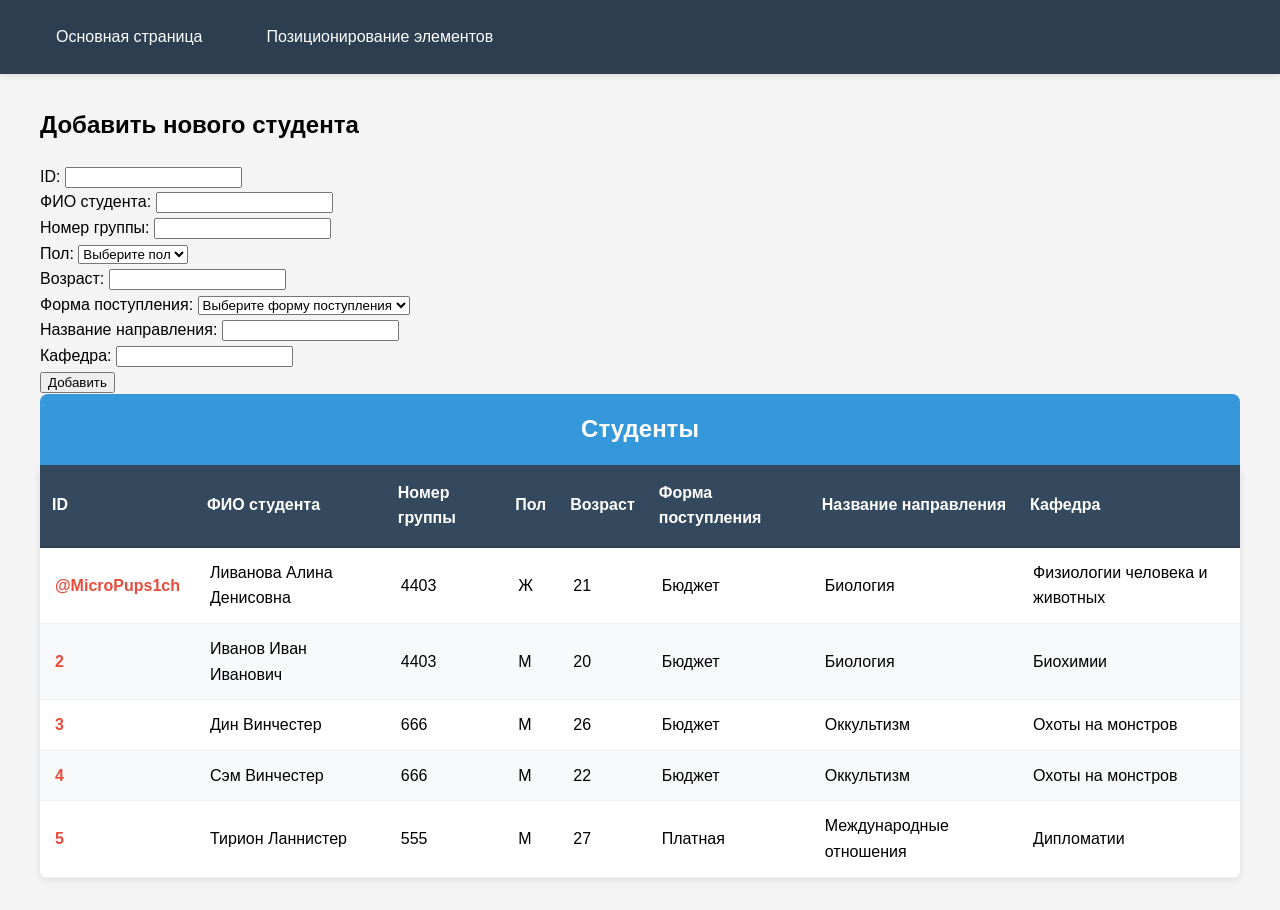
<file: table.html>
<!DOCTYPE html>
<html lang="ru">
<head>
    <meta charset="UTF-8">
    <meta name="viewport" content="width=device-width, initial-scale=1.0">
    <title>Таблица</title>
    <link rel="stylesheet" href="table.css">
</head>
<body>
    <body>
     <div class="header">
        <div class="header-links">
            <a href="index.html">Основная страница</a>
            <a href="page2.html">Позиционирование элементов</a>
        </div>
    </div>
     <main>
        <form class="student-form">
            <h2 class="form-title">Добавить нового студента</h2>
            
            <div class="form-row">
                <div class="form-group">
                    <label for="id">ID:</label>
                    <input type="text" id="id" name="id">
                </div>
                
                <div class="form-group">
                    <label for="fullName">ФИО студента:</label>
                    <input type="text" id="fullName" name="fullName">
                </div>
            </div>
            
            <div class="form-row">
                <div class="form-group">
                    <label for="group">Номер группы:</label>
                    <input type="text" id="group" name="group">
                </div>
                
                <div class="form-group">
                    <label for="gender">Пол:</label>
                    <select id="gender" name="gender">
                        <option value="">Выберите пол</option>
                        <option value="М">М</option>
                        <option value="Ж">Ж</option>
                    </select>
                </div>
            </div>
            
            <div class="form-row">
                <div class="form-group">
                    <label for="age">Возраст:</label>
                    <input type="number" id="age" name="age">
                </div>
                
                <div class="form-group">
                    <label for="admissionType">Форма поступления:</label>
                    <select id="admissionType" name="admissionType">
                        <option value="">Выберите форму поступления</option>
                        <option value="Бюджет">Бюджет</option>
                        <option value="Платная">Платная</option>
                    </select>
                </div>
            </div>
            
            <div class="form-row">
                <div class="form-group">
                    <label for="direction">Название направления:</label>
                    <input type="text" id="direction" name="direction">
                </div>
                
                <div class="form-group">
                    <label for="department">Кафедра:</label>
                    <input type="text" id="department" name="department">
                </div>
            </div>
            
            <button type="submit">Добавить</button>
        </form>
         <table>
            <caption>Студенты</caption>
            <thead>
                <tr>
                    <th>ID</th>
                    <th>ФИО студента</th>
                    <th>Номер группы</th>
                    <th>Пол</th>
                    <th>Возраст</th>
                    <th>Форма поступления</th>
                    <th>Название направления</th>
                    <th>Кафедра</th>
                </tr>
            </thead>
            <tbody>
                <tr>
                    <td>@MicroPups1ch</td>
                    <td>Ливанова Алина Денисовна</td>
                    <td>4403</td>
                    <td>Ж</td>
                    <td>21</td>
                    <td>Бюджет</td>
                    <td>Биология</td>
                    <td>Физиологии человека и животных</td>
                    <tr>
                        <td>2</td>
                        <td>Иванов Иван Иванович</td>
                        <td>4403</td>
                        <td>М</td>
                        <td>20</td>
                        <td>Бюджет</td>
                        <td>Биология</td>
                        <td>Биохимии</td>
                    </tr>
                    <tr>
                        <td>3</td>
                        <td>Дин Винчестер</td>
                        <td>666</td>
                        <td>М</td>
                        <td>26</td>
                        <td>Бюджет</td>
                        <td>Оккультизм</td>
                        <td>Охоты на монстров</td>
                    </tr>
                    <tr>
                        <td>4</td>
                        <td>Сэм Винчестер</td>
                        <td>666</td>
                        <td>М</td>
                        <td>22</td>
                        <td>Бюджет</td>
                        <td>Оккультизм</td>
                        <td>Охоты на монстров</td>
                    </tr>
                    <tr>
                        <td>5</td>
                        <td>Тирион Ланнистер</td>
                        <td>555</td>
                        <td>М</td>
                        <td>27</td>
                        <td>Платная</td>
                        <td>Международные отношения</td>
                        <td>Дипломатии</td>
                    </tr>
                    </tbody>
        </table>
     </main>
     </body>
</html>
</file>
<file: table.css>
body {
    font-family: Arial, sans-serif;
    line-height: 1.6;
    margin: 0;
    padding: 0;
    background-color: #f4f4f4;
}
header {
    background-color: #333;
    color: white;
    padding: 1rem 0;
}
.header {
    background-color: #2c3e50;
    padding: 1rem 0;
    box-shadow: 0 2px 5px rgba(0,0,0,0.1);
}

.header-links {
    max-width: 1200px;
    margin: 0 auto;
    padding: 0 20px;
    display: flex;
    gap: 2rem;
}

.header-links a {
    color: white;
    text-decoration: none;
    padding: 0.5rem 1rem;
    border-radius: 4px;
    transition: background-color 0.3s ease;
}

.header-links a:hover {
    background-color: #34495e;
}
main {
    max-width: 1200px;
    margin: 2rem auto;
    padding: 0 20px;
}
table {
    width: 100%;
    border-collapse: collapse;
    background-color: white;
    box-shadow: 0 2px 10px rgba(0,0,0,0.1);
    border-radius: 8px;
    overflow: hidden;
}
caption {
    font-size: 1.5rem;
    font-weight: bold;
    padding: 1rem;
    background-color: #3498db;
    color: white;
    text-align: center;
    caption-side: top;
}
thead th {
    background-color: #34495e;
    color: white;
    padding: 15px 12px;
    text-align: left; 
    font-weight: bold;
    border-bottom: 2px solid #2c3e50;
}
td {
    padding: 12px 15px; 
    
    border-bottom: 1px solid #ecf0f1;
    text-align: left;
}
tbody tr:nth-child(even) {
    background-color: #f8f9fa; 
}

tbody tr:nth-child(odd) {
    background-color: white; 
    
}
tbody tr:hover {
    background-color: #e8f4fc;
    transition: background-color 0.2s ease;
}

td:first-child {
    font-weight: bold;
    color: #e74c3c;
}
</file>
